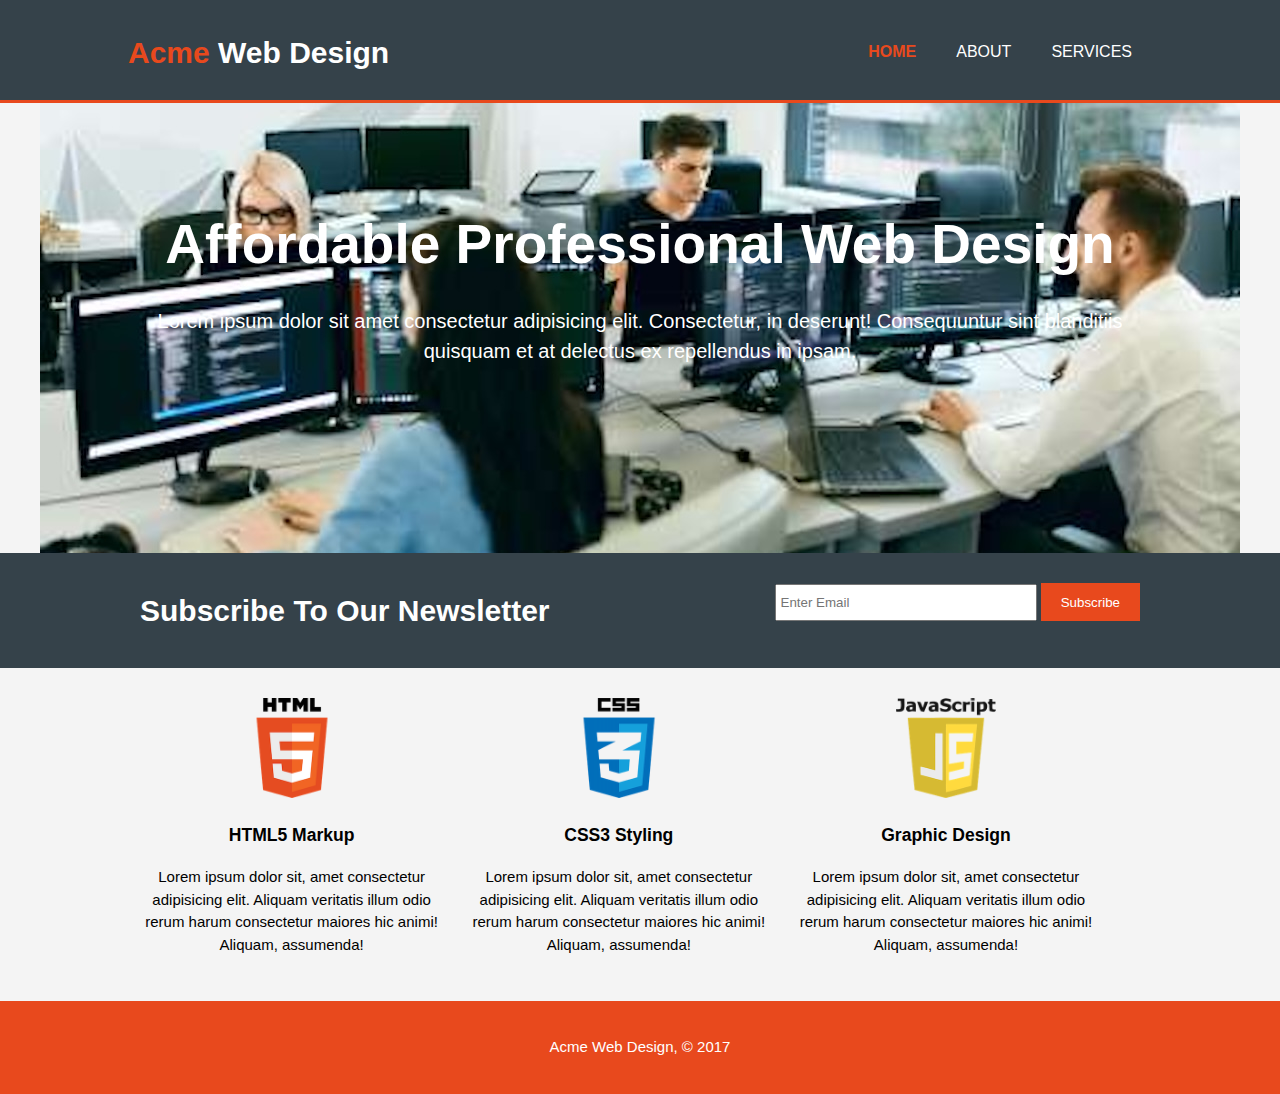
<file: index.html>
<!DOCTYPE html>
<html lang="en">
<head>
    <meta charset="UTF-8">
    <meta name="viewport" content="width=device-width, initial-scale=1.0">
    <title>Acme Web Design | Welcome</title>
    <link rel="stylesheet" href="css/style.css">
</head>
<body>
    <header>
        <div class="container">
            <div id="branding">
                <h1><span class="highlight">Acme</span> Web Design</h1>
            </div>
            <nav>
                <ul>
                    <li class="current"><a href="index.html">Home</a></li>
                    <li><a href="about.html">About</a></li>
                    <li><a href="services.html">Services</a></li>
                </ul>
            </nav>
        </div>
    </header>

    <section id="showcase">
        <div class="container">
            <h1>Affordable Professional Web Design</h1>
            <p>Lorem ipsum dolor sit amet consectetur adipisicing elit. Consectetur, in deserunt! Consequuntur sint blanditiis quisquam et at delectus ex repellendus in ipsam.</p>
        </div>
    </section>

    <section id="newsletter">
        <div class="container">
            <h1>Subscribe To Our Newsletter</h1>
            <form action="process.php">
                <input type="email" placeholder="Enter Email">
                <button type="submit" class="button_1">Subscribe</button>
            </form>
        </div>
    </section>

    <section id="boxes">
        <div class="container">
            <div class="box">
                <img src="images/html.png" alt="">
                <h3>HTML5 Markup</h3>
                <p>Lorem ipsum dolor sit, amet consectetur adipisicing elit. Aliquam veritatis illum odio rerum harum consectetur maiores hic animi! Aliquam, assumenda!</p>
            </div>
            <div class="box">
                <img src="images/css.png" alt="">
                <h3>CSS3 Styling</h3>
                <p>Lorem ipsum dolor sit, amet consectetur adipisicing elit. Aliquam veritatis illum odio rerum harum consectetur maiores hic animi! Aliquam, assumenda!</p>
            </div>
            <div class="box">
                <img src="images/javascript.png" alt="">
                <h3>Graphic Design</h3>
                <p>Lorem ipsum dolor sit, amet consectetur adipisicing elit. Aliquam veritatis illum odio rerum harum consectetur maiores hic animi! Aliquam, assumenda!</p>
            </div>
        </div>
    </section>

    <footer>
        <p>Acme Web Design, &copy; 2017</p>
    </footer>
</body>
</html>
</file>
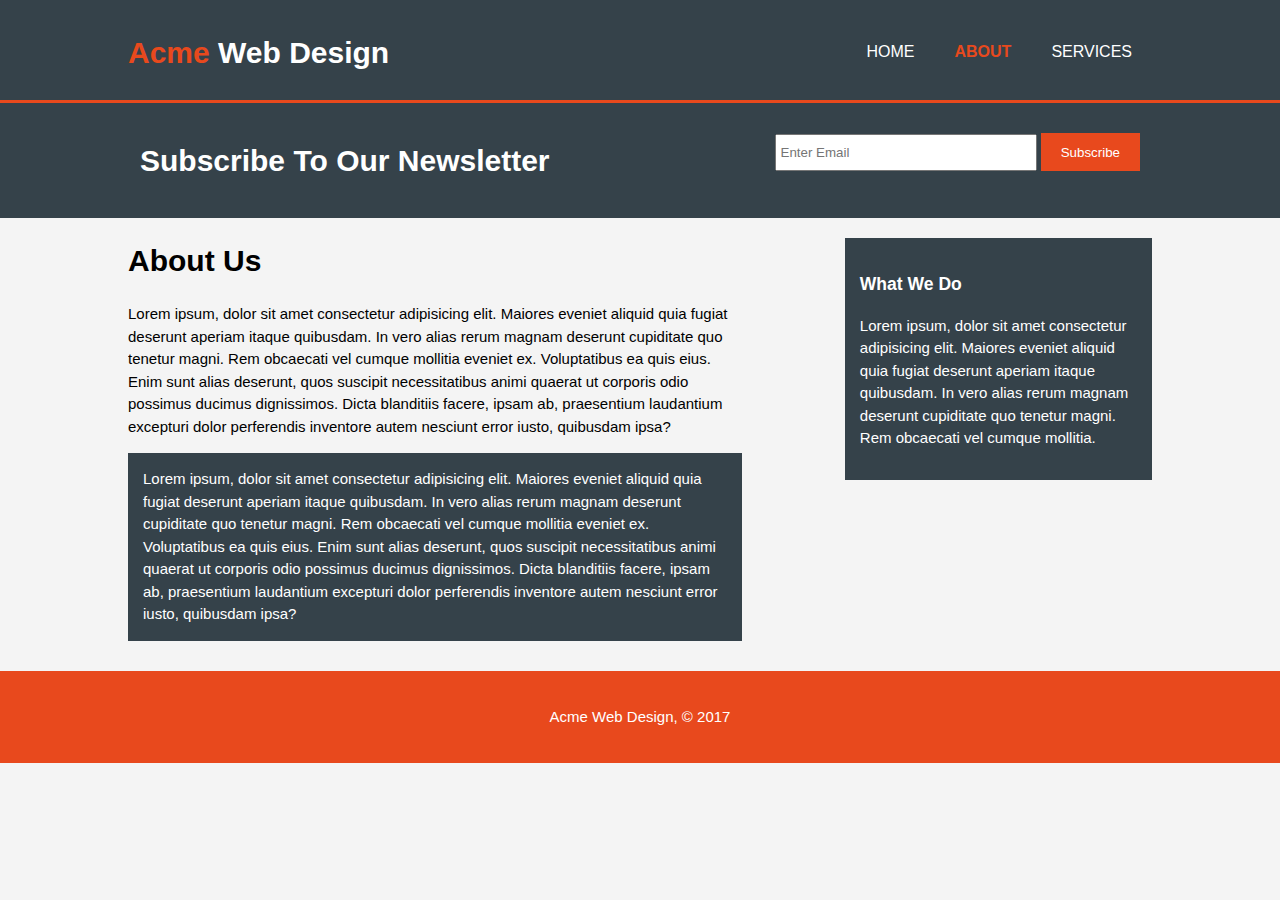
<file: about.html>
<!DOCTYPE html>
<html lang="en">
<head>
    <meta charset="UTF-8">
    <meta name="viewport" content="width=device-width, initial-scale=1.0">
    <title>Acme Web Design | About</title>
    <link rel="stylesheet" href="css/style.css">
</head>
<body>
    <header>
        <div class="container">
            <div id="branding">
                <h1><span class="highlight">Acme</span> Web Design</h1>
            </div>
            <nav>
                <ul>
                    <li><a href="index.html">Home</a></li>
                    <li class="current"><a href="about.html">About</a></li>
                    <li><a href="services.html">Services</a></li>
                </ul>
            </nav>
        </div>
    </header>

    <section id="newsletter">
        <div class="container">
            <h1>Subscribe To Our Newsletter</h1>
            <form action="process.php">
                <input type="email" placeholder="Enter Email">
                <button type="submit" class="button_1">Subscribe</button>
            </form>
        </div>
    </section>

    <section id="main">
        <div class="container">
            <article id="main-col">
                <h1 class="page-title">About Us</h1>
                <p>Lorem ipsum, dolor sit amet consectetur adipisicing elit. Maiores eveniet aliquid quia fugiat deserunt aperiam itaque quibusdam. In vero alias rerum magnam deserunt cupiditate quo tenetur magni. Rem obcaecati vel cumque mollitia eveniet ex. Voluptatibus ea quis eius. Enim sunt alias deserunt, quos suscipit necessitatibus animi quaerat ut corporis odio possimus ducimus dignissimos. Dicta blanditiis facere, ipsam ab, praesentium laudantium excepturi dolor perferendis inventore autem nesciunt error iusto, quibusdam ipsa?</p>
                <p class="dark">Lorem ipsum, dolor sit amet consectetur adipisicing elit. Maiores eveniet aliquid quia fugiat deserunt aperiam itaque quibusdam. In vero alias rerum magnam deserunt cupiditate quo tenetur magni. Rem obcaecati vel cumque mollitia eveniet ex. Voluptatibus ea quis eius. Enim sunt alias deserunt, quos suscipit necessitatibus animi quaerat ut corporis odio possimus ducimus dignissimos. Dicta blanditiis facere, ipsam ab, praesentium laudantium excepturi dolor perferendis inventore autem nesciunt error iusto, quibusdam ipsa?</p>
            </article>
            <aside id="sidebar">
                <div class="dark">
                    <h3>What We Do</h3>
                    <p>Lorem ipsum, dolor sit amet consectetur adipisicing elit. Maiores eveniet aliquid quia fugiat deserunt aperiam itaque quibusdam. In vero alias rerum magnam deserunt cupiditate quo tenetur magni. Rem obcaecati vel cumque mollitia.</p>
                </div>
            </aside>
        </div>
    </section>

    <footer>
        <p>Acme Web Design, &copy; 2017</p>
    </footer>
</body>
</html>
</file>
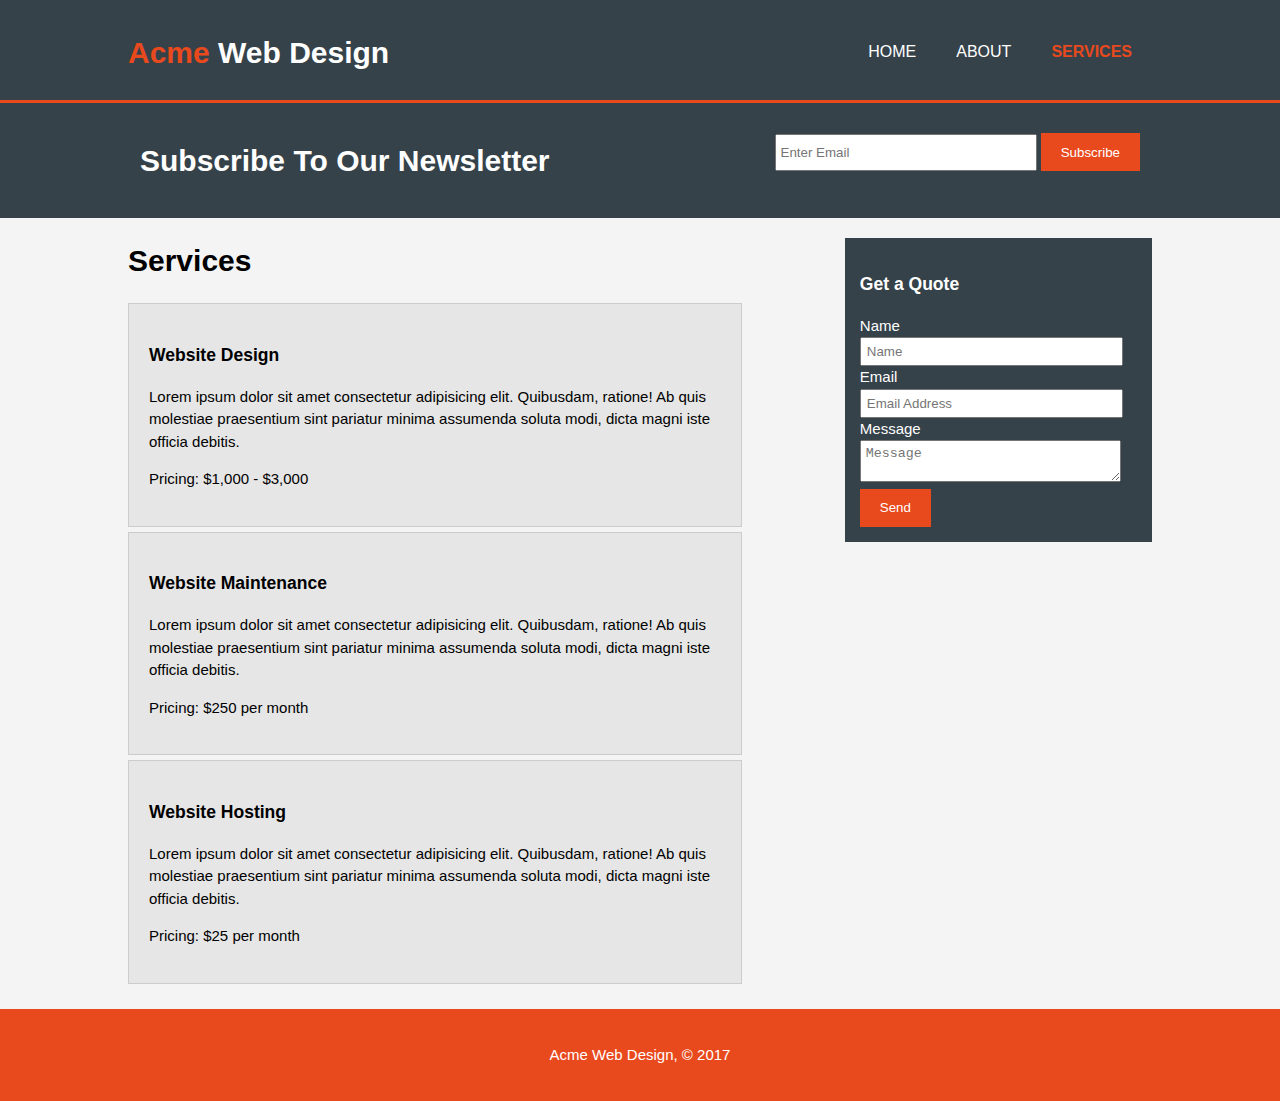
<file: services.html>
<!DOCTYPE html>
<html lang="en">
<head>
    <meta charset="UTF-8">
    <meta name="viewport" content="width=device-width, initial-scale=1.0">
    <title>Acme Web Design | Services</title>
    <link rel="stylesheet" href="css/style.css">
</head>
<body>
    <header>
        <div class="container">
            <div id="branding">
                <h1><span class="highlight">Acme</span> Web Design</h1>
            </div>
            <nav>
                <ul>
                    <li><a href="index.html">Home</a></li>
                    <li><a href="about.html">About</a></li>
                    <li class="current"><a href="services.html">Services</a></li>
                </ul>
            </nav>
        </div>
    </header>

    <section id="newsletter">
        <div class="container">
            <h1>Subscribe To Our Newsletter</h1>
            <form action="process.php">
                <input type="email" placeholder="Enter Email">
                <button type="submit" class="button_1">Subscribe</button>
            </form>
        </div>
    </section>

    <section id="main">
        <div class="container">
            <article id="main-col">
                <h1 class="page-title">Services</h1>
                <ul id="services">
                    <li>
                        <h3>Website Design</h3>
                        <p>Lorem ipsum dolor sit amet consectetur adipisicing elit. Quibusdam, ratione! Ab quis molestiae praesentium sint pariatur minima assumenda soluta modi, dicta magni iste officia debitis.</p>
                        <p>Pricing: $1,000 - $3,000</p>
                    </li>
                    <li>
                        <h3>Website Maintenance</h3>
                        <p>Lorem ipsum dolor sit amet consectetur adipisicing elit. Quibusdam, ratione! Ab quis molestiae praesentium sint pariatur minima assumenda soluta modi, dicta magni iste officia debitis.</p>
                        <p>Pricing: $250 per month</p>
                    </li>
                    <li>
                        <h3>Website Hosting</h3>
                        <p>Lorem ipsum dolor sit amet consectetur adipisicing elit. Quibusdam, ratione! Ab quis molestiae praesentium sint pariatur minima assumenda soluta modi, dicta magni iste officia debitis.</p>
                        <p>Pricing: $25 per month</p>
                    </li>
                </ul>
            </article>

            <aside id="sidebar">
                <div class="dark">
                    <h3>Get a Quote</h3>
                    <form action="" class="quote">
                        <div>
                            <label for="">Name</label>
                            <input type="text" placeholder="Name">
                        </div>
                        <div>
                            <label for="">Email</label>
                            <input type="email" placeholder="Email Address">
                        </div>
                        <div>
                            <label for="">Message</label>
                            <textarea placeholder="Message"></textarea>
                        </div>
                        <button class="button_1" type="submit">Send</button>
                    </form>
                </div>
            </aside>
        </div>
    </section>

    <footer>
        <p>Acme Web Design, &copy; 2017</p>
    </footer>
</body>
</html>
</file>
<file: css/style.css>
body{
    font-family: Arial, Helvetica, sans-serif;
    font-size: 15px;
    line-height: 1.5;
    padding: 0;
    margin: 0;
    background-color: #f4f4f4;
}

/* Global */
.container{
    width: 80%;
    margin: auto;
    overflow: hidden;
}

ul{
    margin: 0;
    padding: 0;
}

.button_1{
    height: 38px;
    background: #e8491d;
    border: none;
    padding-left: 20px;
    padding-right: 20px;
    color: white;
}

.dark{
    padding: 15px;
    background: #35424a;
    color: white;
    margin-top: 10px;
    margin-bottom: 10px;
}




/* Header */
header{
    background: #35424a;
    color: white;
    padding-top: 30px;
    min-height: 70px;
    border-bottom: #e8491d 3px solid;
}

header a{
    color: white;
    text-decoration: none;
    text-transform: uppercase;
    font-size: 16px;
}

header li{
    float: left;
    display: inline;
    padding: 0 20px;
}

header #branding{
    float: left;
}

header #branding h1{
    margin: 0;
}

header nav{
    float: right;
    margin-top: 10px;
}

header .highlight, header .current a{
    color: #e8491d;
    font-weight: bold;
}

header a:hover{
    color: #cccccc;
    font-weight: bold;
}


/* Showcase */
#showcase{
    min-height: 400px;
    background: url(../images/showcase.jpg) no-repeat center;
    text-align: center;
    color: white;
    padding-bottom: 50px;
}

#showcase h1{
    margin-top: 100px;
    font-size: 55px;
    margin-bottom: 10px;
}

#showcase p {
    font-size: 20px;
}


/* Newsletter */
#newsletter{
    padding: 15px;
    color: white;
    background: #35424a;
}

#newsletter h1{
    float: left;
}

#newsletter form{
    float: right;
    margin-top: 15px;
}

#newsletter input[type="email"] {
    padding: 4px;
    height: 25px;
    width: 250px;
}



/* Boxes */
#boxes{
    margin-top: 20px;
}

#boxes .box{
    float: left;
    text-align: center;
    width: 30%;
    padding: 10px;

}

#boxes .box img{
    width: 100px;
}



/* Sidebar */
aside#sidebar{
    float: right;
    width: 30%;
    margin-top: 10px;
}

input, textarea{
    width: 90%;
    padding: 5px;
}

/* Main-col */
article#main-col{
    float: left;
    width: 60%;
}


/* Servces */
ul#services li{
list-style: none;
padding: 20px;
border: #cccccc solid 1px;
margin-bottom: 5px;
background: #e6e6e6;
}


/* Footer */
footer{
    padding: 20px;
    margin-top: 20px;
    color: white;
    background-color: #e8491d;
    text-align: center;
}



/* Media Queries */
@media(max-width: 768px){
    header #branding, 
    header nav, 
    header nav li, 
    #newsletter h1, 
    #newsletter form, 
    #boxes .box,
    article#main-col,
    aside#sidebar{
        float: none;
        text-align: center;
        width: 100%;
    }

    header{
        padding-bottom: 20px;
    }

    #showcase h1{
        margin-top: 40px;
    }

    #newsletter button{
        display: block;
        width: 100%;
        margin-bottom: 30px;
    }

    #newsletter form input[type="email"]{
        width: 100%;
        margin-bottom: 5px;
    }
    
}
</file>
